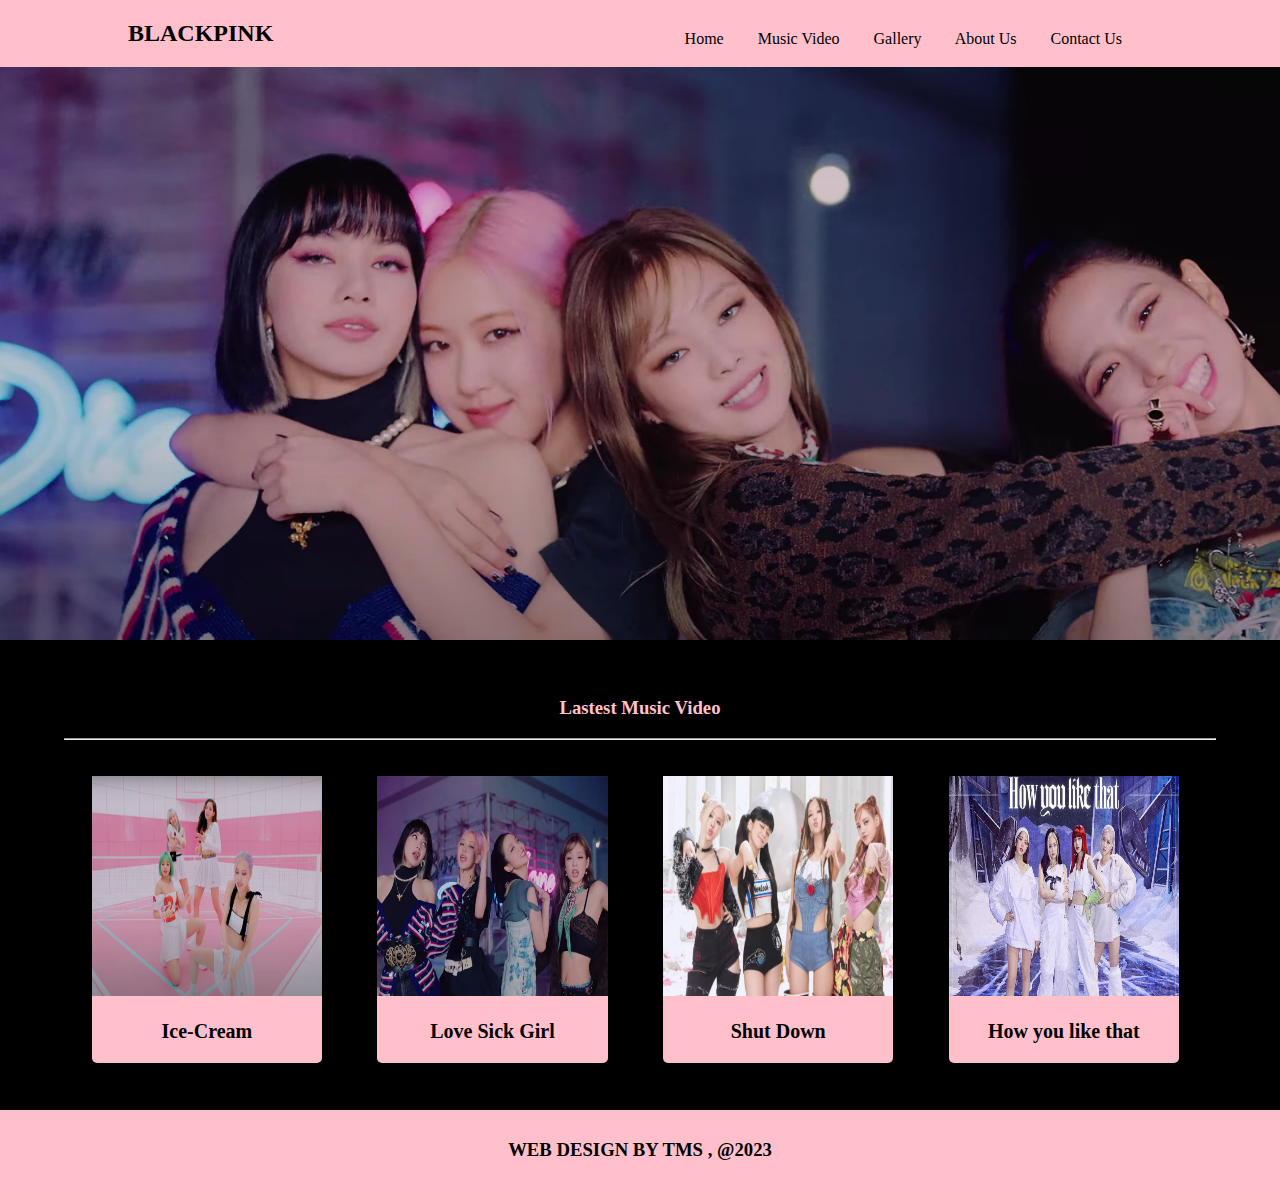
<file: index.html>
<!DOCTYPE html>
<html>
<head>
	<title></title>
	<link rel="stylesheet" type="text/css" href="style.css">
</head>
<body>
	<!-- nav bar -->
	<header>
		<div>
			<h2 class="title">BLACKPINK</h2>
			<div class="nav-menu">
				<a href="index.html">Home</a>
				<a href="video.html">Music Video</a>
				<a href="gallery.html">Gallery</a>
				<a href="about.html">About Us</a>
				<a href="contact.html">Contact Us</a>
			</div>
		</div>
	</header>
	<!-- nav bar close -->
	
	<!-- content -->
	<div class="home-content">
		<img src="gallery/main4.png">
	</div>
	<div class="content">
		<h3 class="lastest-text">Lastest Music Video</h3>
		<hr>
		<div class="row">
			<div class="video-box">
				<div>
					<img src="gallery/a6.png">
				</div>
				<div>
					<p>Ice-Cream</p>
				</div>
			</div>

			<div class="video-box">
				<div>
					<img src="gallery/a1.webp">
				</div>
				<div>
					<p>Love Sick Girl</p>
				</div>
			</div>

			<div class="video-box">
				<div>
					<img src="gallery/a4.jpg">
				</div>
				<div>
					<p>Shut Down</p>
				</div>
			</div>

			<div class="video-box">
				<div>
					<img src="gallery/a3.jpg">
				</div>
				<div>
					<p>How you like that</p>
				</div>
			</div>
		</div>
		
	</div>
	<!-- content close -->

	<!-- footer -->
	<footer>
		<h3>WEB DESIGN BY TMS , @2023</h3>
	</footer>
	<!-- footer -->
</body>
</html>
</file>
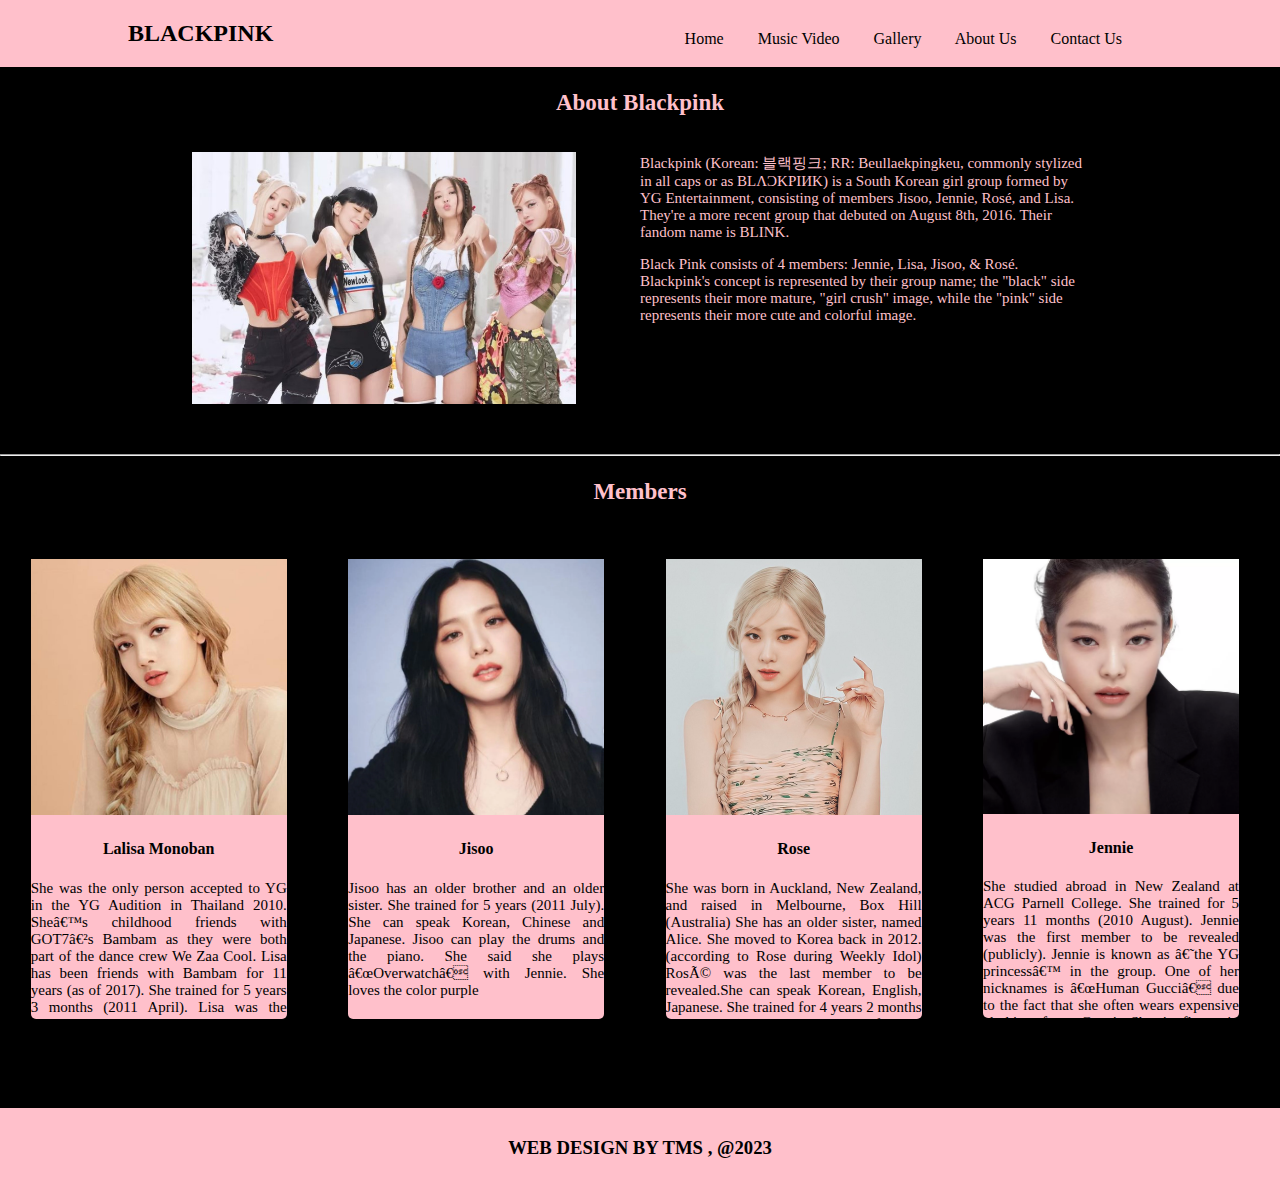
<file: about.html>
<!DOCTYPE html>
<html>
<head>
	<title></title>
	<link rel="stylesheet" type="text/css" href="style.css">
</head>
<body>
	<!-- nav bar -->
	<header>
		<div>
			<h2 class="title">BLACKPINK</h2>
			<div class="nav-menu">
				<a href="index.html">Home</a>
				<a href="video.html">Music Video</a>
				<a href="gallery.html">Gallery</a>
				<a href="about.html">About Us</a>
				<a href="contact.html">Contact Us</a>
			</div>
		</div>
	</header>
	<!-- nav bar close -->
	<div class="about-content">
		<h3>About Blackpink</h3>
		<div class="row">
			<div class="col">
				<img src="gallery/a4.jpg">
			</div>
			<div class="col">
				<p class="a-text">
					Blackpink (Korean: 블랙핑크; RR: Beullaekpingkeu, commonly stylized in all caps or as BLɅϽKPIИK) is a South Korean girl group formed by YG Entertainment, consisting of members Jisoo, Jennie, Rosé, and Lisa. They're a more recent group that debuted on August 8th, 2016. Their fandom name is BLINK.
				</p>
				<p class="a-text">Black Pink consists of 4 members: Jennie, Lisa, Jisoo, & Rosé. Blackpink's concept is represented by their group name; the "black" side represents their more mature, "girl crush" image, while the "pink" side represents their more cute and colorful image.
				</p>
			</div>
		</div>
		<hr>
		<div class="row">
			<h3>Members</h3>
			<div class="about-box">
				<img src="gallery/lisa.jpg">
				<div class="about-text">
					<h4>Lalisa Monoban</h4>
					<p>She was the only person accepted to YG in the YG Audition in Thailand 2010.
						Sheâ€™s childhood friends with GOT7â€²s Bambam as they were both part of the dance crew We Zaa Cool.
						Lisa has been friends with Bambam for 11 years (as of 2017).
						She trained for 5 years 3 months (2011 April).
						Lisa was the second member to be revealed.
						She can speak Korean, English, Japanese, Thai.
						Lisa is referred to as the â€œThailand Princessâ€ in her birthplace.
						Members said sheâ€™s really playful and mischievous off stage.
					She was voted as the best at aegyo in Blackpink by all members.</p>
				</div>
			</div>
			<div class="about-box">
				<img src="gallery/js.webp">
				<div class="about-text">
					<h4>Jisoo</h4>
					<p>Jisoo has an older brother and an older sister.
						She trained for 5 years (2011 July).
						She can speak Korean, Chinese and Japanese.
						Jisoo can play the drums and the piano.
						She said she plays â€œOverwatchâ€ with Jennie.
						She loves the color purple
					</p>
				</div>
			</div>
			<div class="about-box">
				<img src="gallery/rose.png">
				<div class="about-text">
					<h4>Rose</h4>
					<p>She was born in Auckland, New Zealand, and raised in Melbourne, Box Hill (Australia) She has an older sister, named Alice.
						She moved to Korea back in 2012. (according to Rose during Weekly Idol)
						RosÃ© was the last member to be revealed.She can speak Korean, English, Japanese.
						She trained for 4 years 2 months (2012 May).
						Sheâ€™s known for her unique voice and slim waist. Her stylist said that her pants size is 24 (size 0) and her waist is less than 24 inches (60.96 cm) wide.
						She can play the piano and the guitar.
						RosÃ© is left-handed
						She becomes sleepy when she does nothing.
					</p>
				</div>
			</div>
			<div class="about-box">
				<img src="gallery/ji.webp">
				<div class="about-text">
					<h4>Jennie</h4>
					<p>She studied abroad in New Zealand at ACG Parnell College.
						She trained for 5 years 11 months (2010 August).
						Jennie was the first member to be revealed (publicly).
						Jennie is known as â€˜the YG princessâ€™ in the group.
						One of her nicknames is â€œHuman Gucciâ€ due to the fact that she often wears expensive clothing from Gucci.
						She is fluent in Korean, Japanese, and English.
						Jennie can play the piano and the flute.
						She has 2 puppies, Kai and Kuma.
					</p>
				</div>
			</div>
		</div>
	</div>
	<!-- footer -->
	<footer>
		<h3>WEB DESIGN BY TMS , @2023</h3>
	</footer>
	<!-- footer -->
</body>
</html>
</file>
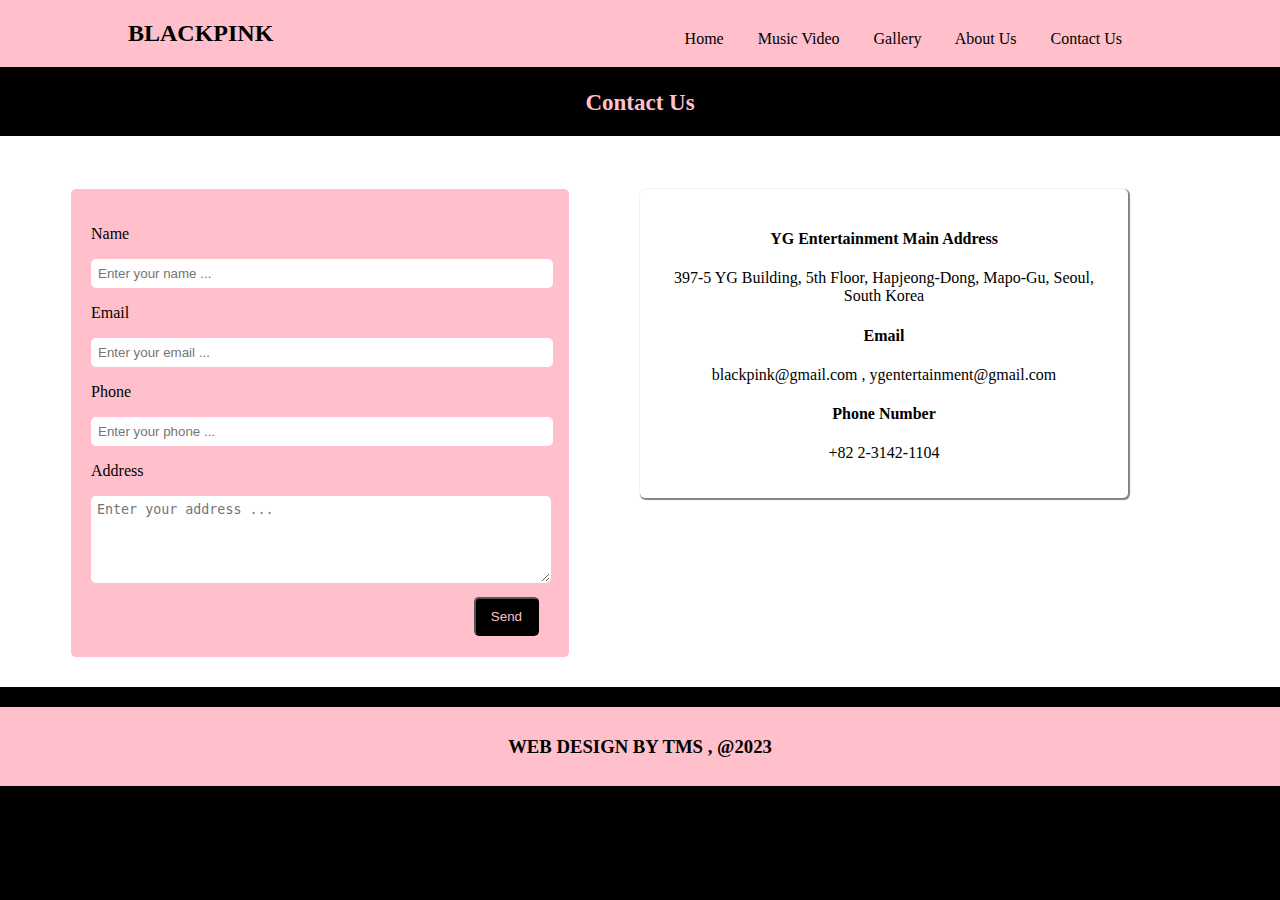
<file: contact.html>
<!DOCTYPE html>
<html>
<head>
	<title></title>
	<link rel="stylesheet" type="text/css" href="style.css">
</head>
<body>
	<!-- nav bar -->
	<header>
		<div>
			<h2 class="title">BLACKPINK</h2>
			<div class="nav-menu">
				<a href="index.html">Home</a>
				<a href="video.html">Music Video</a>
				<a href="gallery.html">Gallery</a>
				<a href="about.html">About Us</a>
				<a href="contact.html">Contact Us</a>
			</div>
		</div>
	</header>
	<!-- nav bar close -->
	
	<!-- content -->
	<div class="contact-content">
		<h3>Contact Us</h3>
		<div class="row">
			<div class="contact-col">
				<div class="form">
					<div>
						<p>Name</p>
						<input type="text" name="name" placeholder="Enter your name ...">
					</div>
					<div>
						<p>Email</p>
						<input type="email" name="email" placeholder="Enter your email ...">
					</div>
					<div>
						<p>Phone</p>
						<input type="number" name="phone" placeholder="Enter your phone ...">
					</div>
					<div>
						<p>Address</p>
						<textarea placeholder="Enter your address ..." rows="5"></textarea>
					</div>
					<div class="send-btn">
						<button>Send</button>
					</div>
				</div>
			</div>
			<div class="contact-col">
				<div class="contact-info">
					<div>
						<h4>YG Entertainment Main Address</h4>
						<p>397-5 YG Building, 5th Floor, Hapjeong-Dong, Mapo-Gu, Seoul, South Korea</p>
					</div>
					<div>
						<h4>Email</h4>
						<p> blackpink@gmail.com , ygentertainment@gmail.com</p>
					</div>
					<div>
						<h4>Phone Number</h4>
						<p>+82 2-3142-1104</p>
					</div>
					
				</div>
			</div>
		</div>
	</div>
	<!-- content close -->
	
	<!-- footer -->
	<footer>
		<h3>WEB DESIGN BY TMS , @2023</h3>
	</footer>
	<!-- footer -->
</body>
</html>
</file>
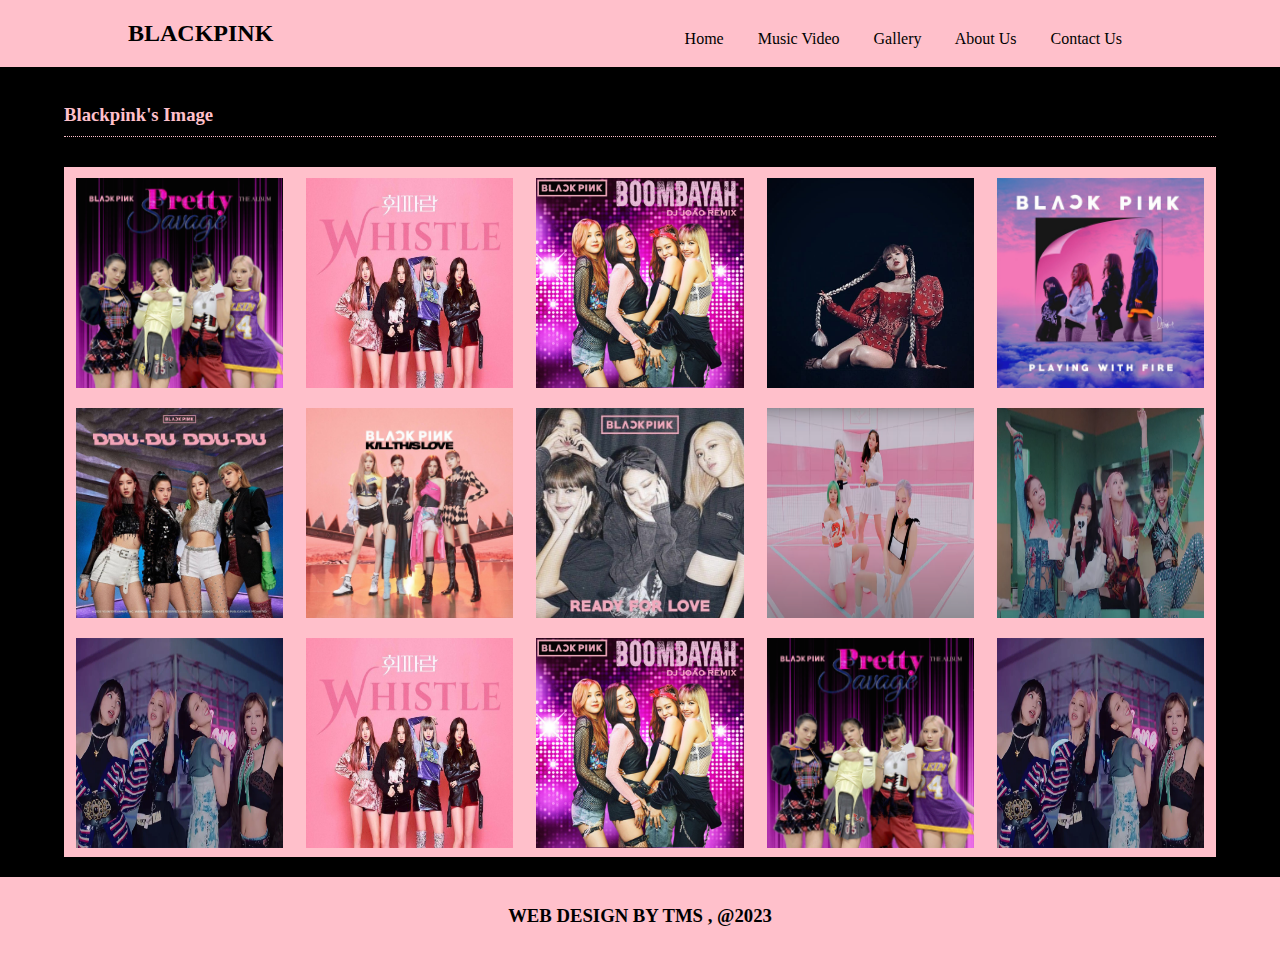
<file: gallery.html>
<!DOCTYPE html>
<html>
<head>
	<title></title>
	<link rel="stylesheet" type="text/css" href="style.css">
</head>
<body>
	<!-- nav bar -->
	<header>
		<div>
			<h2 class="title">BLACKPINK</h2>
			<div class="nav-menu">
				<a href="index.html">Home</a>
				<a href="video.html">Music Video</a>
				<a href="gallery.html">Gallery</a>
				<a href="about.html">About Us</a>
				<a href="contact.html">Contact Us</a>
			</div>
		</div>
	</header>
	<!-- nav bar close -->
	.
	<!-- content -->
	<div class="content">
		<div class="row image-row">
			<h3>Blackpink's Image</h3>
			<div class="image-box">
				<img src="gallery/b1.png">
			</div>
			<div class="image-box">
				<img src="gallery/b2.jpg">
			</div>
			<div class="image-box">
				<img src="gallery/b3.jpg">
			</div>
			<div class="image-box">
				<img src="gallery/b4.jpg">
			</div>
			<div class="image-box">
				<img src="gallery/b5.jpg">
			</div>

			<div class="image-box">
				<img src="gallery/b6.jpg">
			</div>
			<div class="image-box">
				<img src="gallery/b7.jpg">
			</div>
			<div class="image-box">
				<img src="gallery/b8.jpg">
			</div>
			<div class="image-box">
				<img src="gallery/a6.png">
			</div>
			<div class="image-box">
				<img src="gallery/a2.webp">
			</div>

			<div class="image-box">
				<img src="gallery/a1.webp">
			</div>
			<div class="image-box">
				<img src="gallery/b2.jpg">
			</div>
			<div class="image-box">
				<img src="gallery/b3.jpg">
			</div>
			<div class="image-box">
				<img src="gallery/b1.png">
			</div>
			<div class="image-box">
				<img src="gallery/a1.webp">
			</div>
		</div>
	</div>
	<!-- content close -->

	<!-- footer -->
	<footer>
		<h3>WEB DESIGN BY TMS , @2023</h3>
	</footer>
	<!-- footer -->
</body>
</html>
</file>
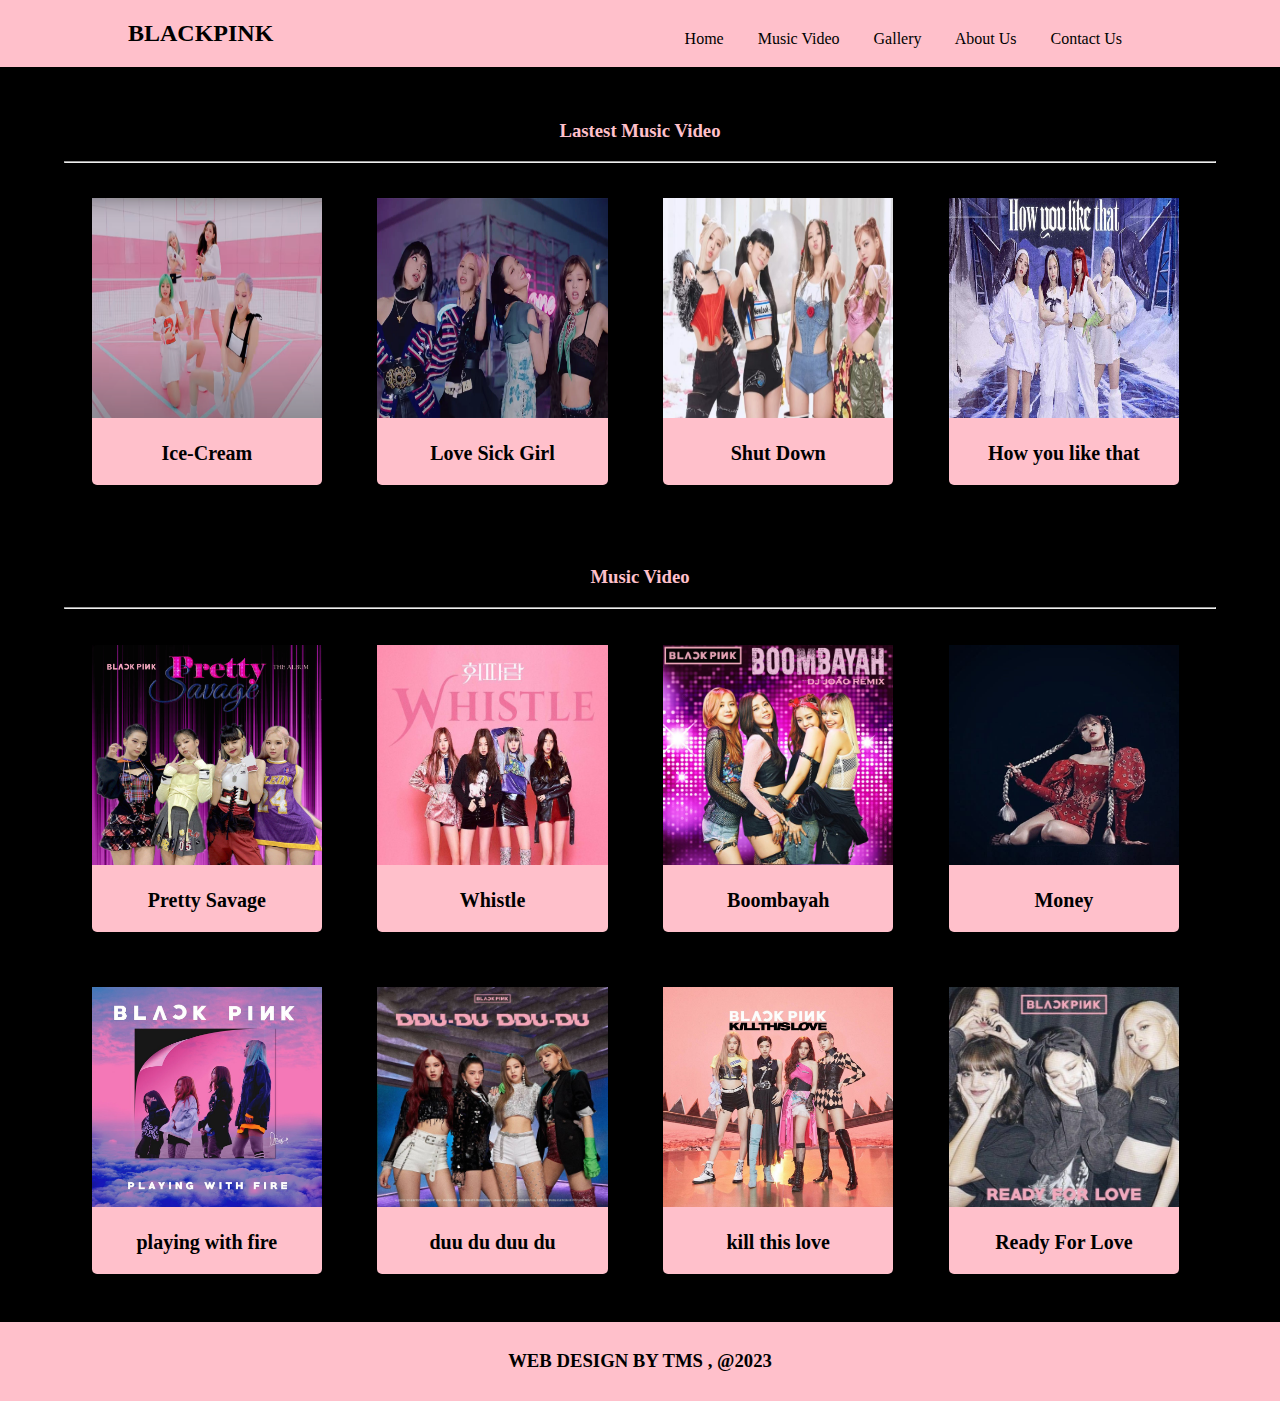
<file: video.html>
<!DOCTYPE html>
<html>
<head>
	<title></title>
	<link rel="stylesheet" type="text/css" href="style.css">
</head>
<body>
	<!-- nav bar -->
	<header>
		<div>
			<h2 class="title">BLACKPINK</h2>
			<div class="nav-menu">
				<a href="index.html">Home</a>
				<a href="video.html">Music Video</a>
				<a href="gallery.html">Gallery</a>
				<a href="about.html">About Us</a>
				<a href="contact.html">Contact Us</a>
			</div>
		</div>
	</header>
	<!-- nav bar close -->
	
	<!-- content -->
	<div class="content">
		<h3 class="lastest-text">Lastest Music Video</h3>
		<hr>
		<div class="row">
			<div class="video-box">
				<div>
					<img src="gallery/a6.png">
				</div>
				<div>
					<p>Ice-Cream</p>
				</div>
			</div>

			<div class="video-box">
				<div>
					<img src="gallery/a1.webp">
				</div>
				<div>
					<p>Love Sick Girl</p>
				</div>
			</div>

			<div class="video-box">
				<div>
					<img src="gallery/a4.jpg">
				</div>
				<div>
					<p>Shut Down</p>
				</div>
			</div>

			<div class="video-box">
				<div>
					<img src="gallery/a3.jpg">
				</div>
				<div>
					<p>How you like that</p>
				</div>
			</div>
		</div>
		<h3 class="lastest-text">Music Video</h3>
		<hr>
		<div class="row">
			<div class="video-box">
				<div>
					<img src="gallery/b1.png">
				</div>
				<div>
					<p>Pretty Savage</p>
				</div>
			</div>

			<div class="video-box">
				<div>
					<img src="gallery/b2.jpg">
				</div>
				<div>
					<p>Whistle</p>
				</div>
			</div>

			<div class="video-box">
				<div>
					<img src="gallery/b3.jpg">
				</div>
				<div>
					<p>Boombayah</p>
				</div>
			</div>

			<div class="video-box">
				<div>
					<img src="gallery/b4.jpg">
				</div>
				<div>
					<p>Money</p>
				</div>
			</div>
		</div>
		<div class="row">
			<div class="video-box">
				<div>
					<img src="gallery/b5.jpg">
				</div>
				<div>
					<p>playing with fire</p>
				</div>
			</div>

			<div class="video-box">
				<div>
					<img src="gallery/b6.jpg">
				</div>
				<div>
					<p>duu du duu du</p>
				</div>
			</div>

			<div class="video-box">
				<div>
					<img src="gallery/b7.jpg">
				</div>
				<div>
					<p>kill this love</p>
				</div>
			</div>

			<div class="video-box">
				<div>
					<img src="gallery/b8.jpg">
				</div>
				<div>
					<p>Ready For Love</p>
				</div>
			</div>
		</div>
	</div>
	<!-- content close -->
	
	<!-- footer -->
	<footer>
		<h3>WEB DESIGN BY TMS , @2023</h3>
	</footer>
	<!-- footer -->
</body>
</html>
</file>
<file: style.css>
body{
	background-color: black;
	padding:0px;
	margin: 0px;
	box-sizing: border-box;
}

header{
	background-color: pink;
	overflow: hidden;
}

footer{
	background-color: pink;
	padding: 10px;
	text-align: center;
	overflow: hidden;
}

.content{
	width: 90%;
	margin: 0px auto 20px;
}

.title{
	float: left;
	padding-left: 10%;
}

.nav-menu{
	float: right;
	padding-top: 30px;
	padding-right: 10%;

}

.nav-menu a{
	text-decoration: none;
	padding-right: 30px;
	color: black;
}

.nav-menu a:hover{
	color: palevioletred;
}

.video-box,.about-box{
	background-color: pink;
	color: white;
	width: 20%;
	float: left;
	margin: 2.4%;
	border-radius: 5px;
}

.row::after{
	content: "";
	clear: both;
	display: table;
}

.video-box img{
	width: 100%;
	height: 220px;
}

.video-box p{
	font-size: 20px;
	text-align: center;
	color: black;
	font-weight: bold;
}

.lastest-text{
	color: pink;
	text-align: center;
	padding-top: 3%;
}


.image-box{
	width: 20%;
	height: 230px;
	float: left;
	background-color: pink;
}

.image-box img{
	width: 90%;
	height: 210px;
	padding: 5%;
}

.image-row{
	width: 100%;
}

.image-row h3{
	color: pink;
	padding-bottom: 10px;
	margin-bottom: 30px;
	border-bottom: 1px dotted pink;
}

.about-content,.contact-content{
	margin: 20px 0px;
}

.about-content h3,.contact-content h3{
	color: pink;
	text-align: center;
	font-size: 23px;
}

.col{
	color: pink;
	width: 50%;
	float: left;
}

.about-content img{
	width: 60%;
	margin-left: 30%;
	margin-top: 2%;
}
.about-content .a-text{
	width: 70%;
}

.about-box img{
	width: 100%;
	margin-left: 0%;
	margin-top: 0%;
}

.about-text{
	color: black;
	height: 200px;
	overflow: auto;
}
.about-text h4{
	text-align: center;
}

.about-text p{
	text-align: justify;
}
.contact-content{
	margin: 20px 0px;
	background-color: white;

}

.contact-content .contact-col{
	width: 50%;
	float: left;
}
.contact-content h3{
	color: pink;
	text-align: center;
	font-size: 23px;
	background-color: black;
	padding-bottom: 20px;
}
.contact-col .form{
	background-color: pink;
	width: 70%;
	margin: 30px auto;
	padding: 20px 30px 20px 20px;
	border-radius: 5px;
}
.form input,textarea{
	width: 100%;
	padding: 5px;
	border-radius: 5px;
	border-color: transparent;
}

.contact-col .contact-info{
	width: 70%;
	background-color: white;
	box-shadow: 1px 1px 1px 1px gray;
	padding: 20px;
	margin-top: 30px;
	text-align: center;
	border-radius: 5px;
}
.home-content{
	width: 100%;
}
.home-content img{
	width: 100%;
}

.send-btn{

	margin: 10px 0px 50px;
}

.send-btn button{
	float: right;
	padding: 10px 15px 10px;
	background-color: black;
	color: pink;
	border-radius: 5px;
}
.about-content .row{
	padding-bottom: 3%;
}

@media screen and (max-width: 680px){
	
	.video-box,.about-box{
		width: 40%;
		margin: 4.8%;
	}

	.video-box img{
		height: 150px;
	}

	.image-row{
		margin:0px auto;
	}

	.about-text{
		height: 150px;
	}
	.image-box{
		width: 33.33%;
	}
	.image-box img{
		width: 90%;
		padding: 6px;
	}
	.contact-content .contact-col{
		width: 100%;
	}
	.contact-col .contact-info{
		margin: 30px auto;
	}
	
	header .nav-menu{
		float: left;
		padding-left:  10%;
		padding-bottom: 20px;
		padding-top: 0px;
	}
	.nav-menu a{
		padding-right: 10px;
	}
	.home-content{
		height: 30vh;
	}
	.col{
		float: none;
		width: 100%;
	}
	.about-content .a-text{
		width: 90%;
		margin: 0px auto;
		margin-bottom: 2%;
		font-size: 11px;
	}
	.about-box p{
		font-size: 11px;
	}
	.about-content img{
		width: 60%;
		margin-left: 20%;
		margin-top: 2%;
		margin-bottom: 3%;
	}

	.image-box{
		height: 120px;
	}

	.image-box img{
		height: 110px;
	}


}

@media screen and (min-width: 680px){
	.about-content .a-text{
		font-size: 11px;
	}
	.about-box p{
		font-size: 11px;
	}
	.video-box{
		width: 40%;
		margin: 4.8%;
	}
	.image-box{
		width: 24.33%;
	}
	.image-box img{
		width: 90%;
	}
	
}

@media screen and (min-width: 1100px){
	.about-content .a-text{
		font-size: 15px;
	}
	.about-box p{
		font-size: 15px;
	}
	.video-box{
		width: 20%;
		margin: 2.4%;
	}
	.image-box{
		width: 20%;
		height: 230px;
		float: left;
		background-color: pink;
	}

	.image-box img{
		width: 90%;
		height: 210px;
		padding: 5%;
	}

	.image-row{
		width: 100%;
	}
}
</file>
